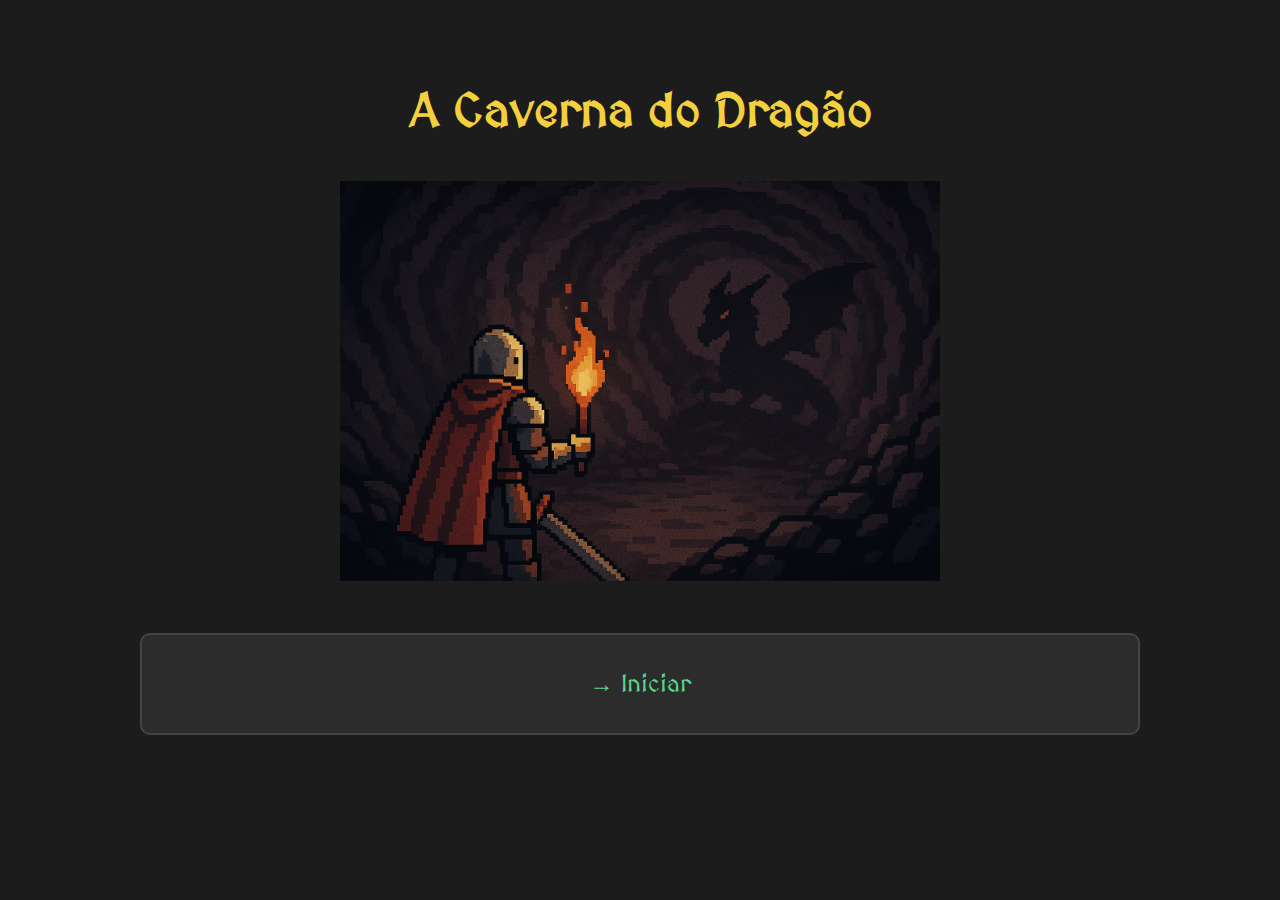
<file: index.html>
<!DOCTYPE html>
<html lang="pt-BR">

<head>
  <meta charset="UTF-8">
  <title>A Caverna</title>
  <link rel="stylesheet" href="style.css">
</head>

<body>
  <h1>A Caverna do Dragão</h1>
  <img src="cover.png" alt="" width="600px">
  <div class="scene">
    <a href="inicio.html">→ Iniciar</a>
  </div>
</body>

</html>
</file>
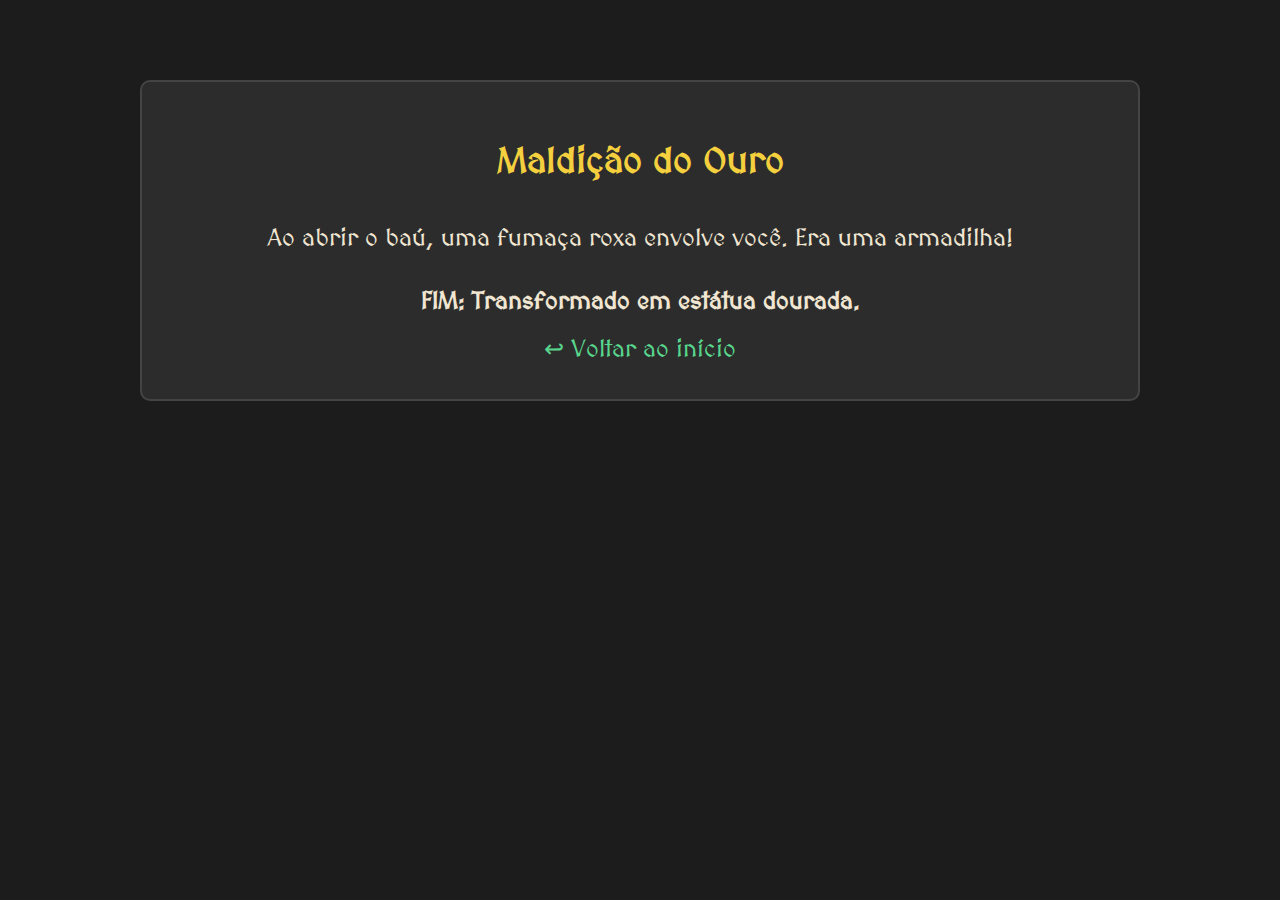
<file: abrir-bau.html>
<!DOCTYPE html>
<html lang="pt-BR">
<head>
  <meta charset="UTF-8">
  <title>A Caverna</title>
  <link rel="stylesheet" href="style.css">
</head>
<body>
  <div class="scene">
    <h2>Maldição do Ouro</h2>
    <p>Ao abrir o baú, uma fumaça roxa envolve você. Era uma armadilha!</p>
    <strong>FIM: Transformado em estátua dourada.</strong>
    <a href="index.html">↩ Voltar ao início</a>
  </div>
</body>
</html>
</file>
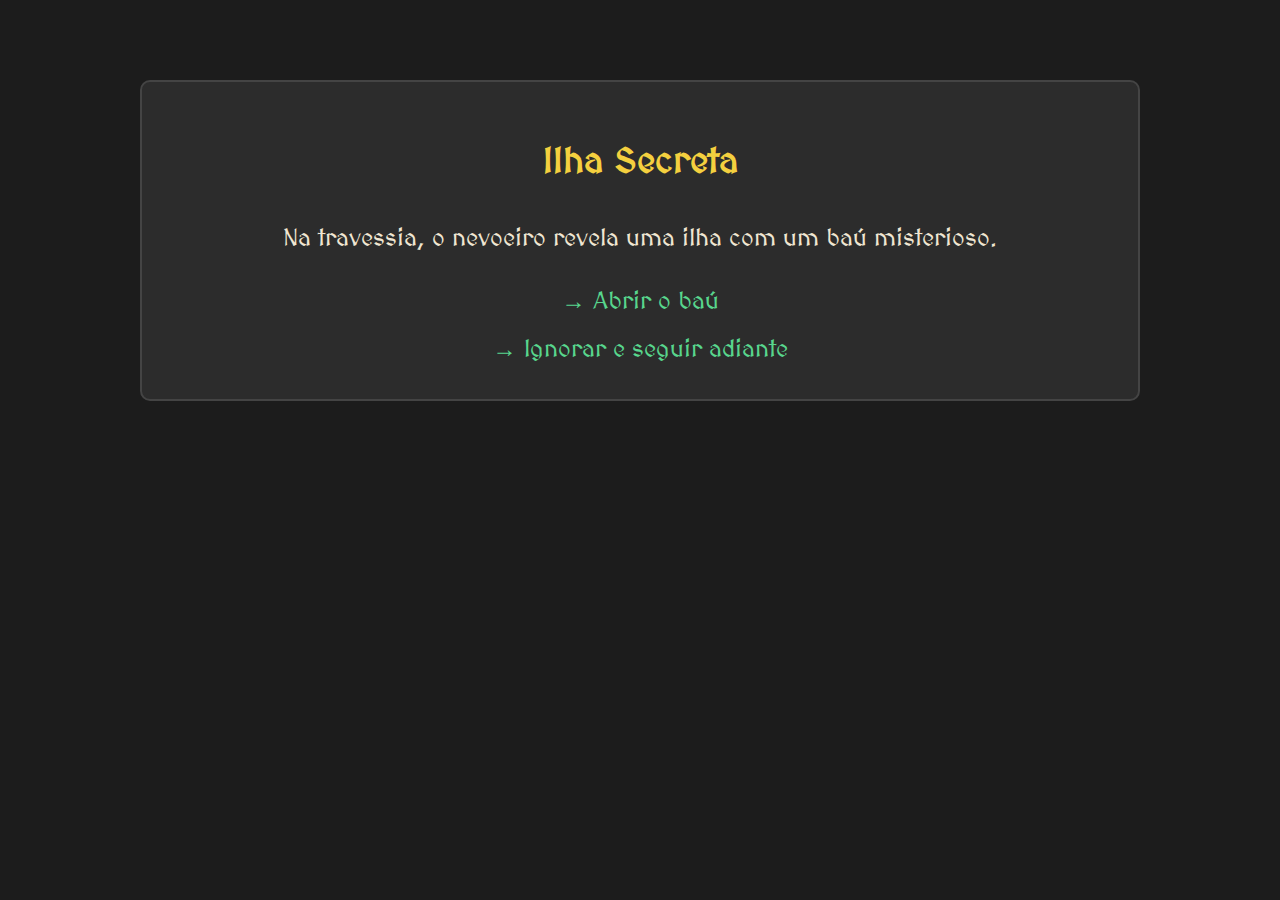
<file: barco.html>
<!DOCTYPE html>
<html lang="pt-BR">
<head>
  <meta charset="UTF-8">
  <title>A Caverna</title>
  <link rel="stylesheet" href="style.css">
</head>
<body>
  <div class="scene">
    <h2>Ilha Secreta</h2>
    <p>Na travessia, o nevoeiro revela uma ilha com um baú misterioso.</p>
    <a href="abrir-bau.html">→ Abrir o baú</a>
    <a href="ignorar.html">→ Ignorar e seguir adiante</a>
  </div>
</body>
</html>
</file>
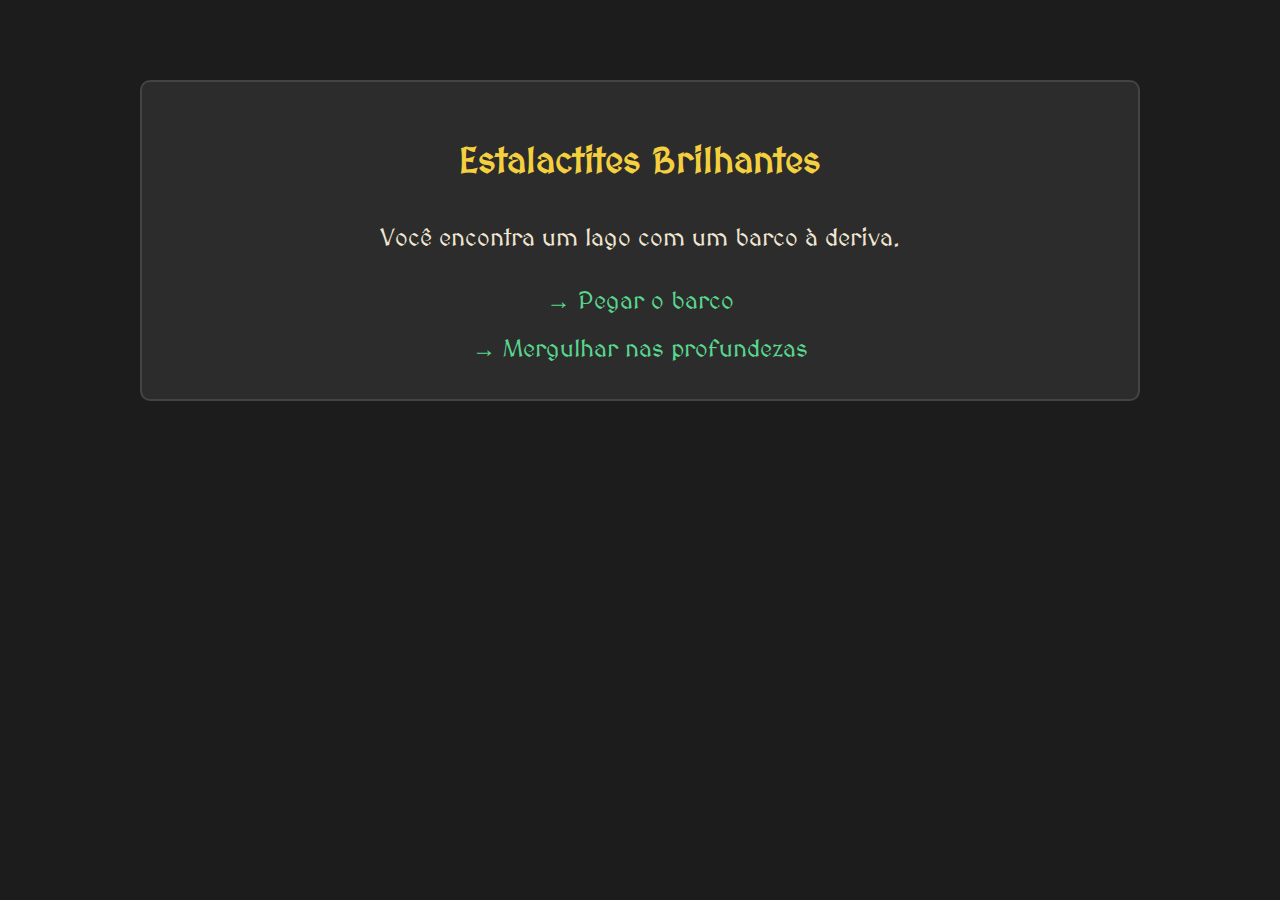
<file: estalactites.html>
<!DOCTYPE html>
<html lang="pt-BR">
<head>
  <meta charset="UTF-8">
  <title>A Caverna</title>
  <link rel="stylesheet" href="style.css">
</head>
<body>
  <div class="scene">
    <h2>Estalactites Brilhantes</h2>
    <p>Você encontra um lago com um barco à deriva.</p>
    <a href="barco.html">→ Pegar o barco</a>
    <a href="mergulhar.html">→ Mergulhar nas profundezas</a>
  </div>
</body>
</html>
</file>
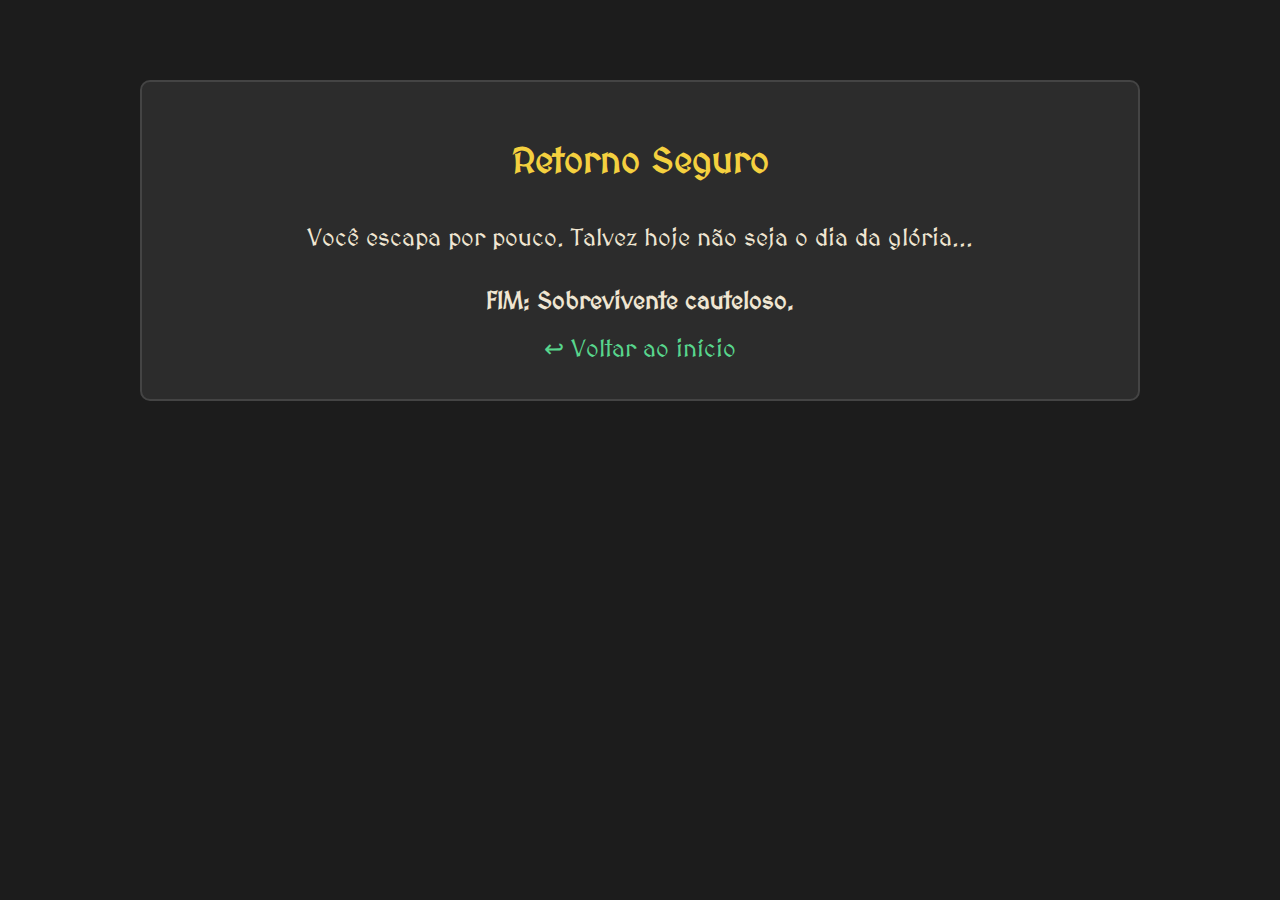
<file: fugir.html>
<!DOCTYPE html>
<html lang="pt-BR">
<head>
  <meta charset="UTF-8">
  <title>A Caverna</title>
  <link rel="stylesheet" href="style.css">
</head>
<body>
  <div class="scene">
    <h2>Retorno Seguro</h2>
    <p>Você escapa por pouco. Talvez hoje não seja o dia da glória...</p>
    <strong>FIM: Sobrevivente cauteloso.</strong>
    <a href="index.html">↩ Voltar ao início</a>
  </div>
</body>
</html>
</file>
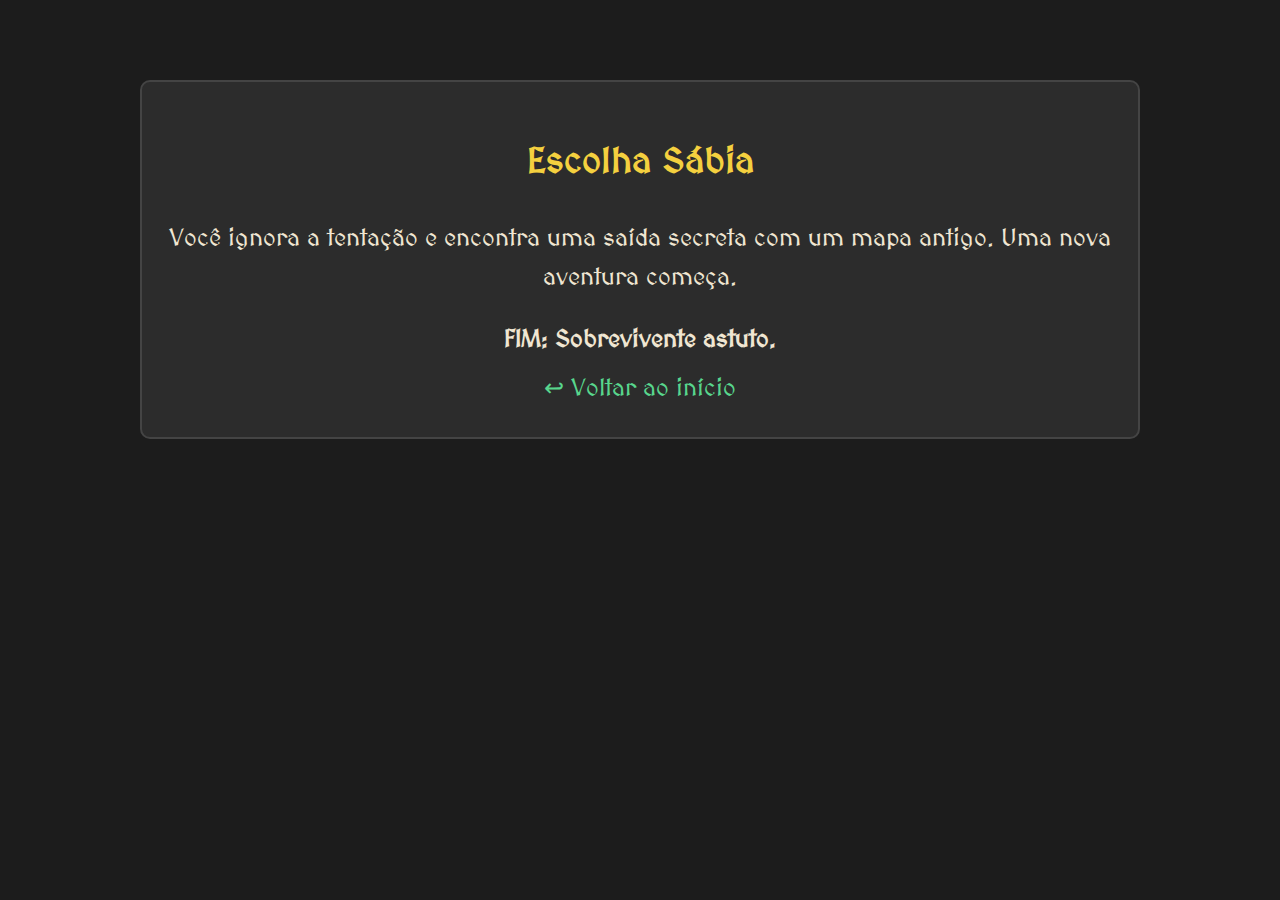
<file: ignorar.html>
<!DOCTYPE html>
<html lang="pt-BR">
<head>
  <meta charset="UTF-8">
  <title>A Caverna</title>
  <link rel="stylesheet" href="style.css">
</head>
<body>
  <div class="scene">
    <h2>Escolha Sábia</h2>
    <p>Você ignora a tentação e encontra uma saída secreta com um mapa antigo. Uma nova aventura começa.</p>
    <strong>FIM: Sobrevivente astuto.</strong>
    <a href="index.html">↩ Voltar ao início</a>
  </div>
</body>
</html>
</file>
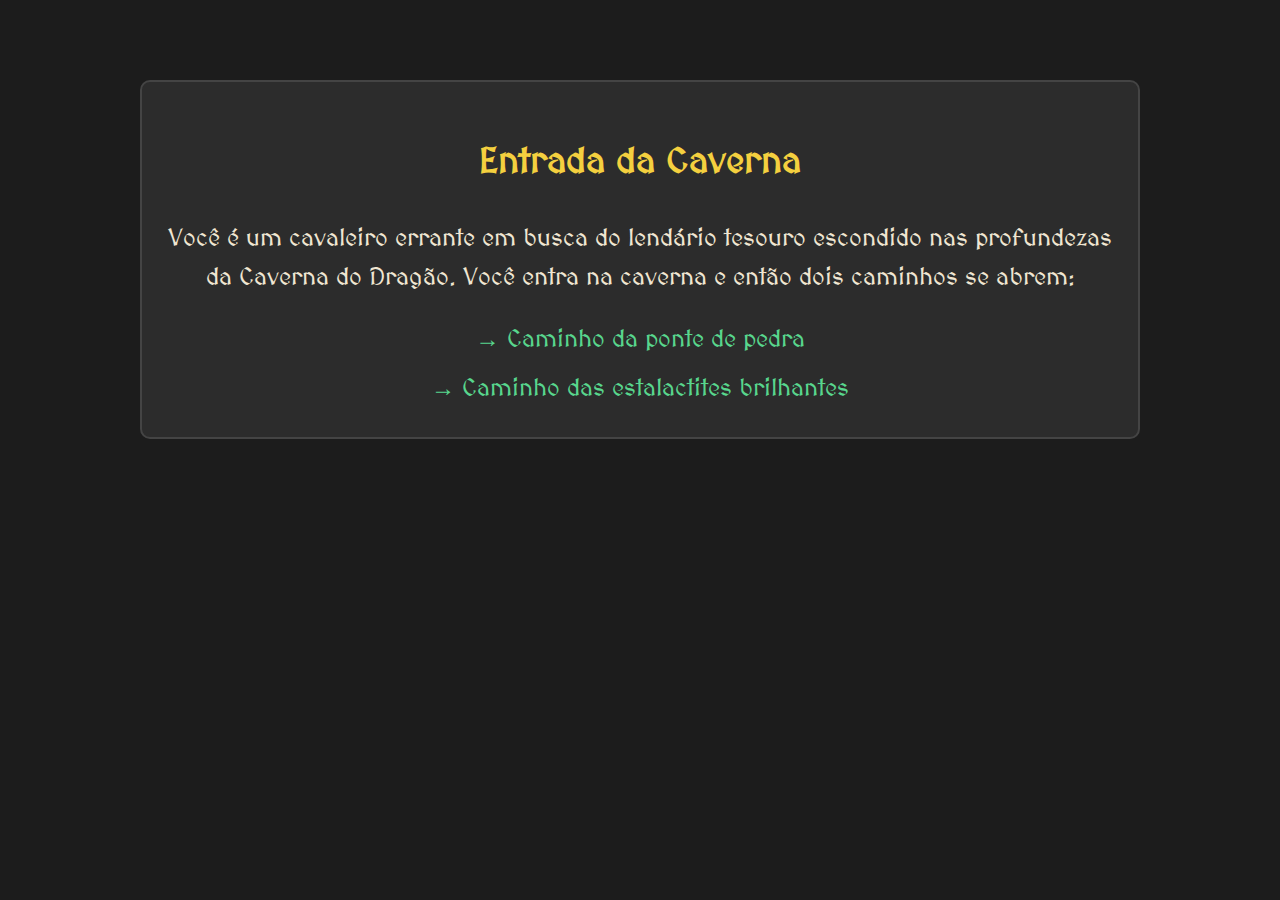
<file: inicio.html>
<!DOCTYPE html>
<html lang="pt-BR">
<head>
  <meta charset="UTF-8">
  <title>A Caverna</title>
  <link rel="stylesheet" href="style.css">
</head>
<body>
  <div class="scene">
    <h2>Entrada da Caverna</h2>
    <p>Você é um cavaleiro errante em busca do lendário tesouro escondido nas profundezas da Caverna do Dragão. Você entra na caverna e então dois caminhos se abrem:</p>
    <a href="ponte.html">→ Caminho da ponte de pedra</a>
    <a href="estalactites.html">→ Caminho das estalactites brilhantes</a>
  </div>
</body>
</html>
</file>
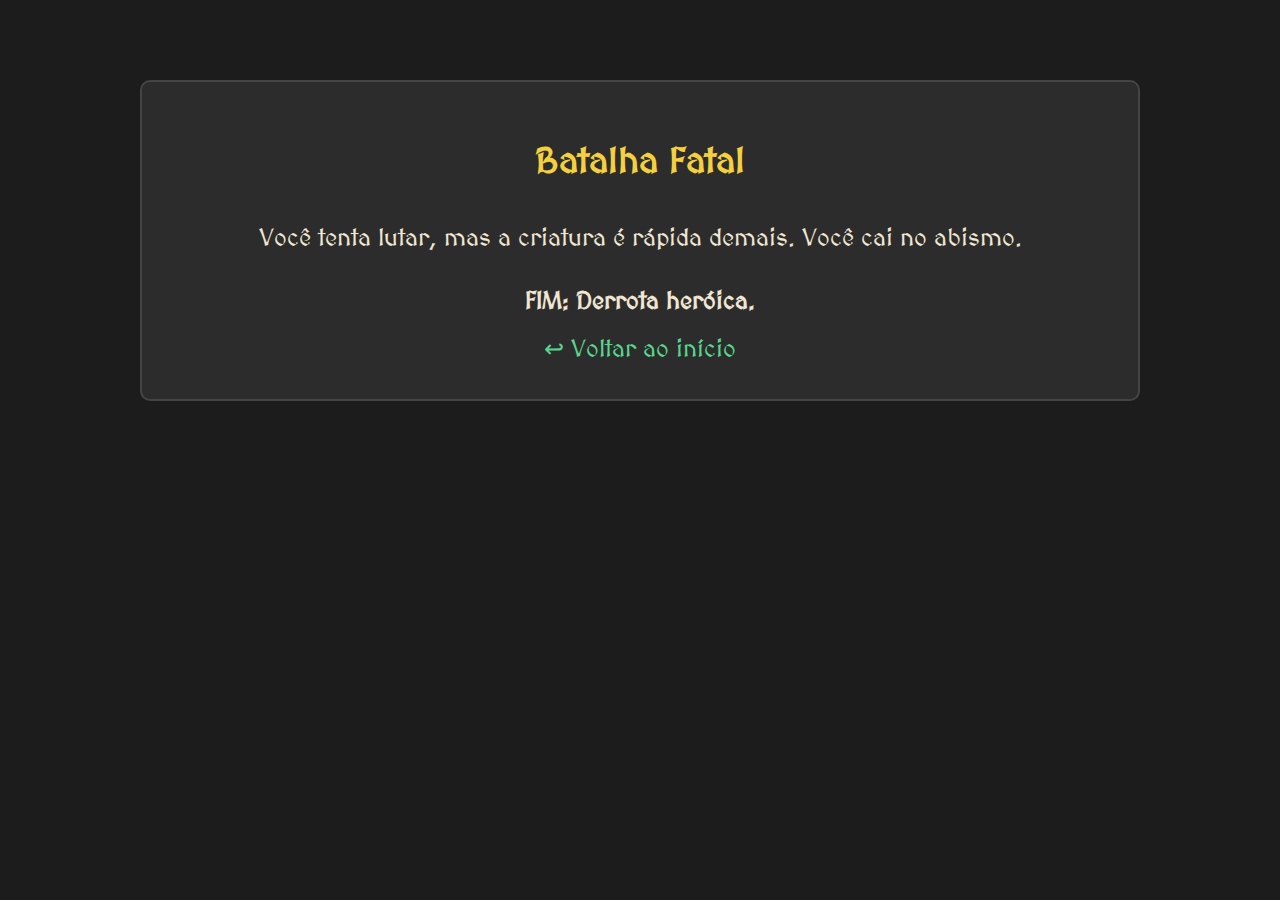
<file: lutar.html>
<!DOCTYPE html>
<html lang="pt-BR">
<head>
  <meta charset="UTF-8">
  <title>A Caverna</title>
  <link rel="stylesheet" href="style.css">
</head>
<body>
  <div class="scene">
    <h2>Batalha Fatal</h2>
    <p>Você tenta lutar, mas a criatura é rápida demais. Você cai no abismo.</p>
    <strong>FIM: Derrota heróica.</strong>
    <a href="index.html">↩ Voltar ao início</a>
  </div>
</body>
</html>
</file>
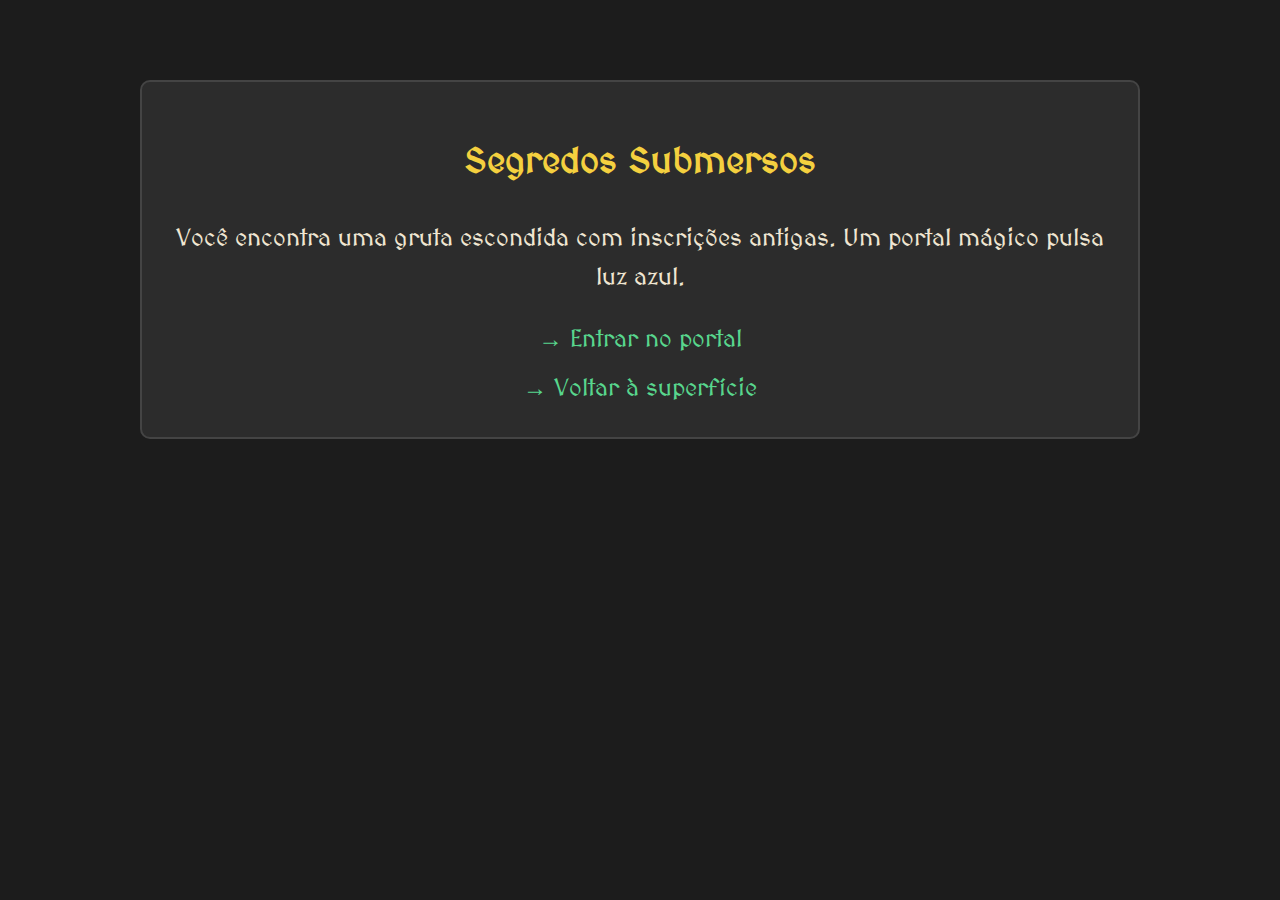
<file: mergulhar.html>
<!DOCTYPE html>
<html lang="pt-BR">
<head>
  <meta charset="UTF-8">
  <title>A Caverna</title>
  <link rel="stylesheet" href="style.css">
</head>
<body>
  <div class="scene">
    <h2>Segredos Submersos</h2>
    <p>Você encontra uma gruta escondida com inscrições antigas. Um portal mágico pulsa luz azul.</p>
    <a href="portal.html">→ Entrar no portal</a>
    <a href="voltar.html">→ Voltar à superfície</a>
  </div>
</body>
</html>
</file>
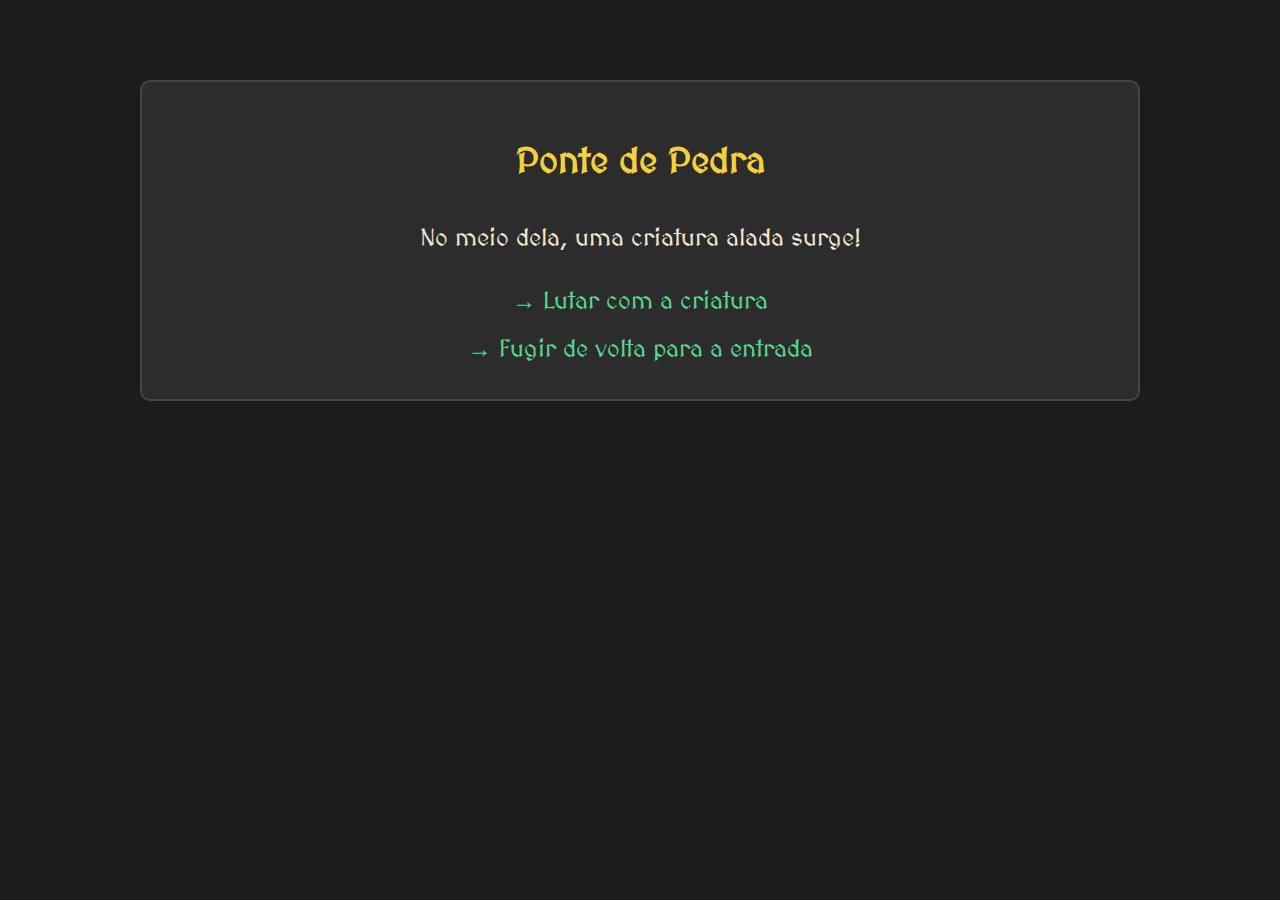
<file: ponte.html>
<!DOCTYPE html>
<html lang="pt-BR">
<head>
  <meta charset="UTF-8">
  <title>A Caverna</title>
  <link rel="stylesheet" href="style.css">
</head>
<body>
  <div class="scene">
    <h2>Ponte de Pedra</h2>
    <p>No meio dela, uma criatura alada surge!</p>
    <a href="lutar.html">→ Lutar com a criatura</a>
    <a href="fugir.html">→ Fugir de volta para a entrada</a>
  </div>
</body>
</html>
</file>
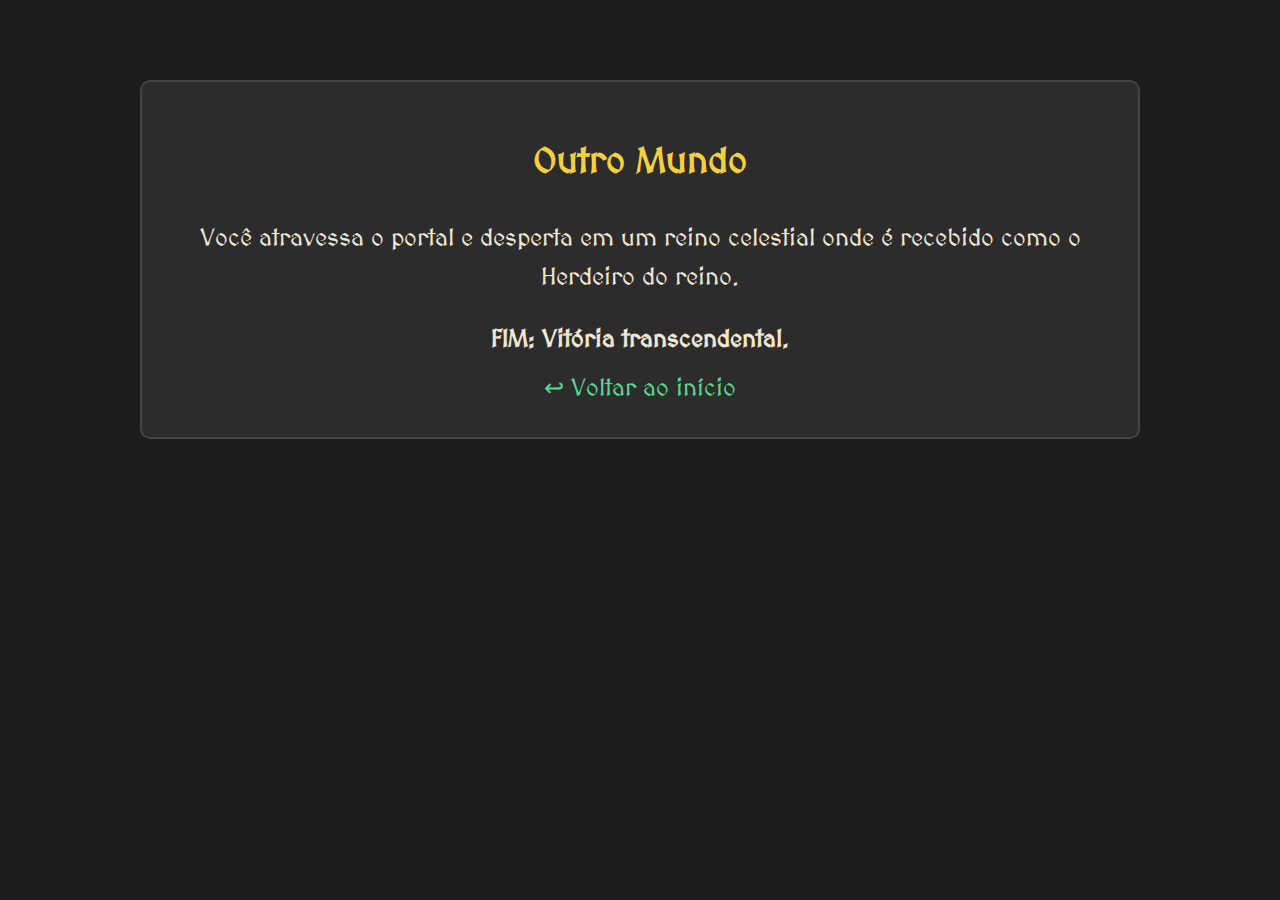
<file: portal.html>
<!DOCTYPE html>
<html lang="pt-BR">
<head>
  <meta charset="UTF-8">
  <title>A Caverna</title>
  <link rel="stylesheet" href="style.css">
</head>
<body>
  <div class="scene">
    <h2>Outro Mundo</h2>
    <p>Você atravessa o portal e desperta em um reino celestial onde é recebido como o Herdeiro do reino.</p>
    <strong>FIM: Vitória transcendental.</strong>
    <a href="index.html">↩ Voltar ao início</a>
  </div>
</body>
</html>
</file>
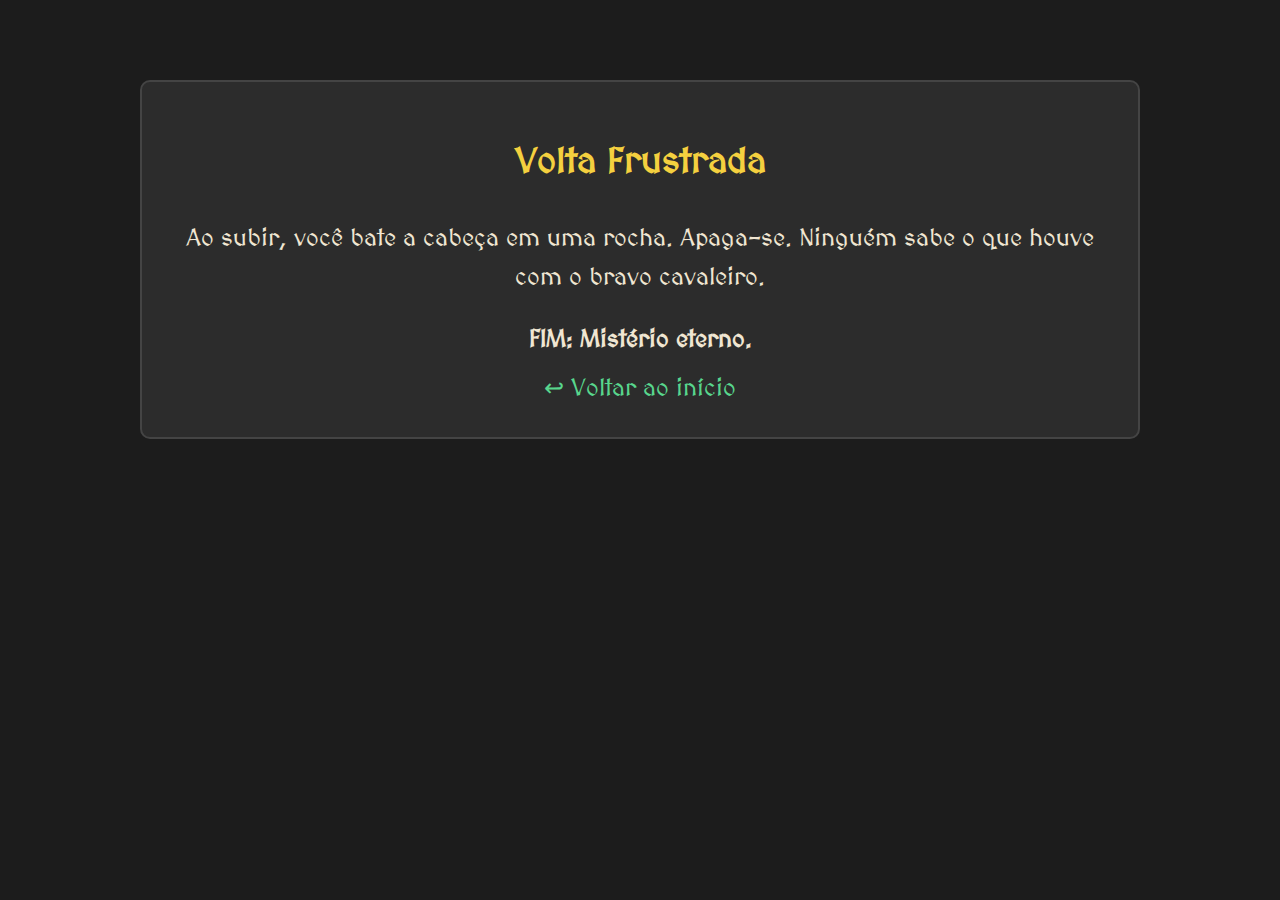
<file: voltar.html>
<!DOCTYPE html>
<html lang="pt-BR">
<head>
  <meta charset="UTF-8">
  <title>A Caverna</title>
  <link rel="stylesheet" href="style.css">
</head>
<body>
  <div class="scene">
    <h2>Volta Frustrada</h2>
    <p>Ao subir, você bate a cabeça em uma rocha. Apaga-se. Ninguém sabe o que houve com o bravo cavaleiro.</p>
    <strong>FIM: Mistério eterno.</strong>
    <a href="index.html">↩ Voltar ao início</a>
  </div>
</body>
</html>
</file>
<file: style.css>
@import url('https://fonts.googleapis.com/css2?family=MedievalSharp&display=swap');

body {
  background-color: #1c1c1c;
  color: #f0e6d2;
  font-family: "MedievalSharp", cursive;
  font-size: x-large;
  max-width: 1000px;
  margin: auto;
  padding: 40px 20px;
  line-height: 1.6;
  text-align: center;
}

h1, h2 {
  color: #f4d03f;
  text-align: center;
}

a {
  color: #58d68d;
  text-decoration: none;
  display: block;
  margin: 10px 0;
}

a:hover {
  text-decoration: underline;
}

.scene {
  margin-top: 40px;
  padding: 20px;
  border: 2px solid #444;
  border-radius: 10px;
  background-color: #2c2c2c;
}
</file>
